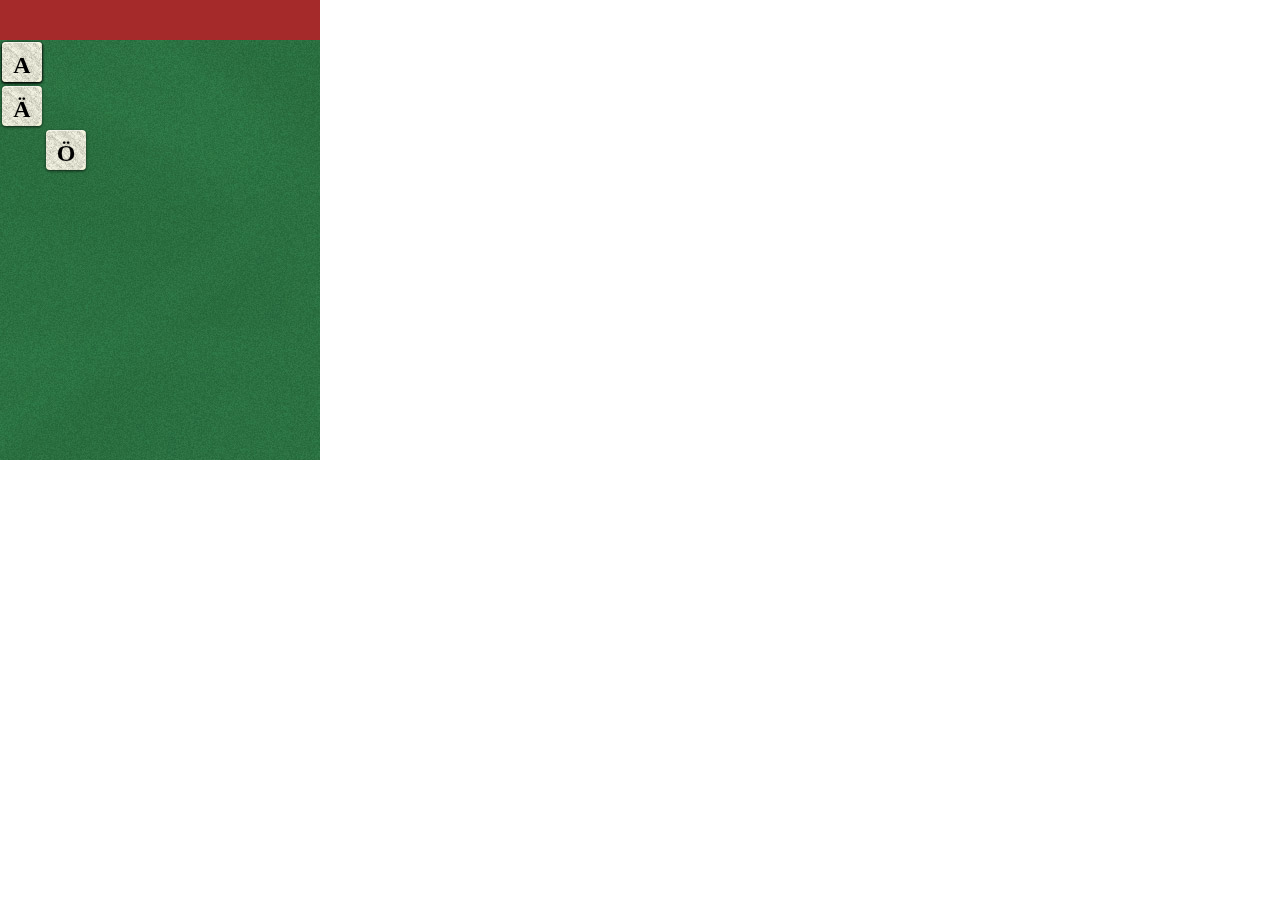
<file: code/index.html>
<!DOCTYPE html>
<html>
    <head>
        <title>Golingo 2</title>
        <meta http-equiv="Content-Type" content="text/html;charset=utf-8">
		<meta name="viewport" content="width=device-width; initial-scale=1.0; maximum-scale=1.0;">
		<meta name="apple-mobile-web-app-capable" content="yes">
		<meta name="apple-mobile-web-app-status-bar-style" content="black">  

		<link rel="stylesheet" href="css/css/app.css" type="text/css" media="screen" title="no title" charset="utf-8">
		<style>
			.dragging {
				pointer-events: none;
				z-index: 1337;;
			}
		</style>
    </head>
    <body>
    	<div class="player">
			<div class="top-bar draggable"></div>
			<div class="viewport">
				<div class="board">
					<table class="grid">
						<tr>
							<td></td>
							<td></td>
							<td></td>
							<td></td>
							<td></td>
							<td></td>
							<td></td>

						</tr>
						<tr>
							<td></td>
							<td></td>
							<td></td>
							<td></td>
							<td></td>
							<td></td>
							<td></td>

						</tr>
						<tr>
							<td></td>
							<td></td>
							<td></td>
							<td></td>
							<td></td>
							<td></td>
							<td></td>

						</tr>
						<tr>
							<td></td>
							<td></td>
							<td></td>
							<td></td>
							<td></td>
							<td></td>
							<td></td>
						</tr>
					</table>
					<div class="pieces">
						<div id="piece1" class="piece draggable"><div class="shadow"></div><div class="piece-inner">å</div></div>
						<div id="piece2" class="piece draggable"><div class="shadow"></div><div class="piece-inner">ä</div></div>
						<div id="piece3" class="piece draggable"><div class="shadow"></div><div class="piece-inner">ö</div></div>
						<div id="piece4" class="piece draggable"><div class="shadow"></div><div class="piece-inner">t</div></div>
						<div id="piece5" class="piece draggable"><div class="shadow"></div><div class="piece-inner">a</div></div>
					</div>
					<div class="markings"></div>
				</div>
			</div>
    	</div>
		<script type="text/tmpl" charset="utf-8" id="board-template">
			<div>hej</div>
		</script>
		<script src="js/zepto.js" type="text/javascript" charset="utf-8"></script>
		<script src="js/utils.js" type="text/javascript" charset="utf-8"></script>
		<script src="js/drag.js" type="text/javascript" charset="utf-8"></script>

		<script src="js/board.js" type="text/javascript" charset="utf-8"></script>
		<script src="js/app.js" type="text/javascript" charset="utf-8"></script>
    </body>
</html>
</file>
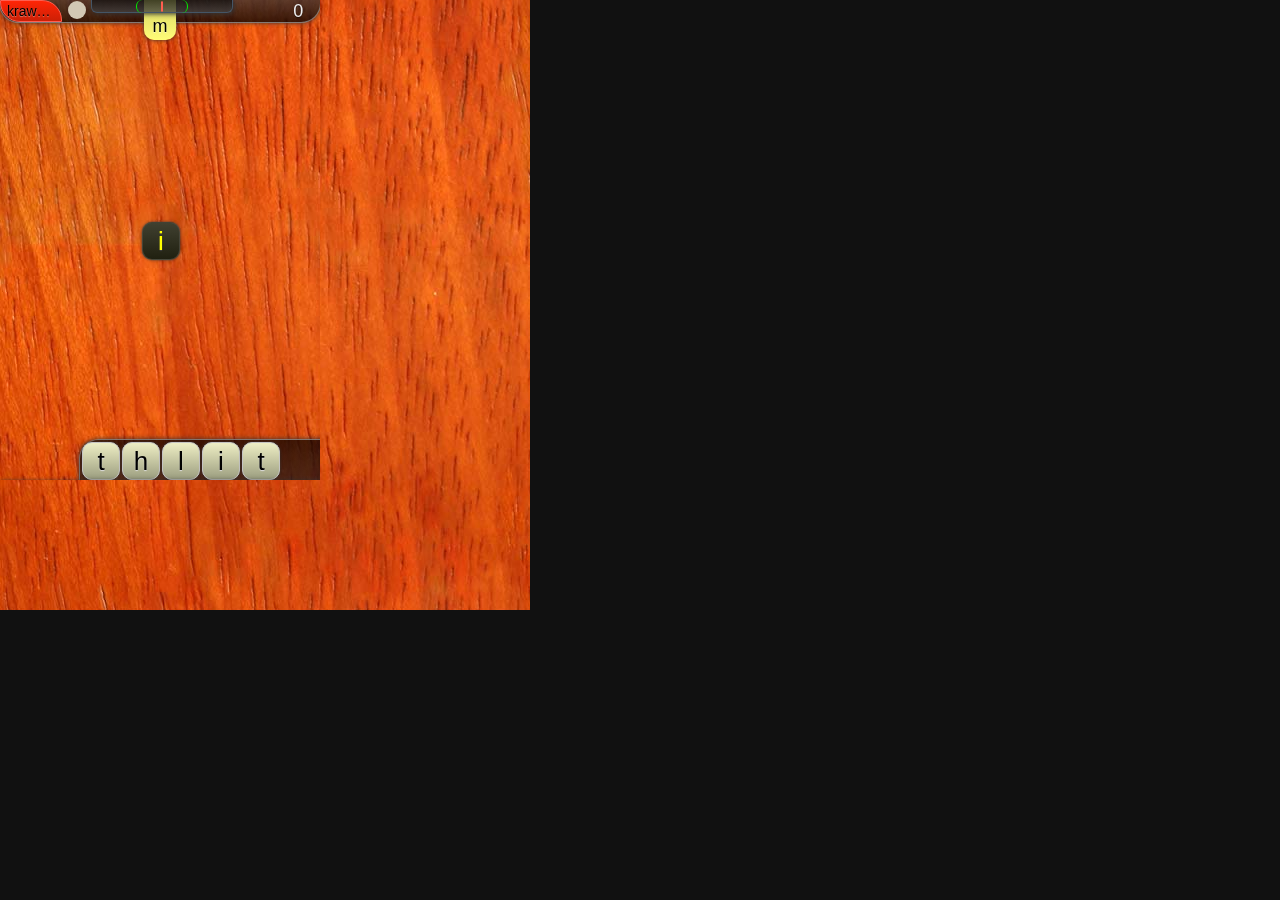
<file: Resources/index.html>
<html>
    <head>
        <meta http-equiv="Content-Type" content="text/html; charset=UTF-8">
        <meta name="viewport" content="width=device-width; initial-scale=1.0; maximum-scale=1.0; user-scalable=0;" />
        <meta name="apple-mobile-web-app-capable" content="yes" />
        <title>Golingo</title>
        <script type="text/javascript" src="js/jquery-1.4.2.js"></script>
        <script type="text/javascript" src="js/lowpro.jquery.js"></script>
		<script type="text/javascript" src="js/utils.js"></script>
		<link href="css/game.css" rel="stylesheet" type="text/css" />
    </head>
    <body>
	    <script type="text/javascript" src="js/seedrandom.js"></script>
        <script type="text/javascript" src="js/golingo.js"></script>
        <script type="text/javascript" src="js/board.js"></script>
        <script type="text/javascript" src="js/letter.js"></script>
        <script type="text/javascript" src="js/draggable.js"></script>
        <script type="text/javascript">
            if(!Ti){
                // Shim to make it run in browser
                var fakeTi = true;
                var Ti = {
                    API: {
                        debug: function(msg){
                            console.debug(msg);
                        }
                    },
                    App: {
                        addEventListener: function(name, func){
                            $(document).bind(name, func);
                        },
                        fireEvent: function(name, data){
                            $(document).trigger(name, [data]);
                        }
                    }
                };
            }
            $('body').attach(Golingo);
            if(fakeTi){
                // Continue shim
                Ti.App.fireEvent('web', {
                    func: 'gameDataReceived',
                    data: {
                        alpha: {
                            a: { freq: 9.3 , vowel: 1, force: "" },
                            b: { freq: 1.3 , vowel: 0, force: "" },
                            c: { freq: 1.3 , vowel: 0, force: "kd" },
                            d: { freq: 4.5 , vowel: 0, force: "" },
                            e: { freq: 9.9 , vowel: 1, force: "" },
                            f: { freq: 2 , vowel: 0, force: "" },
                            g: { freq: 3.3 , vowel: 0, force: "" },
                            h: { freq: 2.1 , vowel: 0, force: "" },
                            i: { freq: 5.1 , vowel: 1, force: "" },
                            j: { freq: 0.7 , vowel: 0, force: "" },
                            k: { freq: 3.2 , vowel: 0, force: "" },
                            l: { freq: 5.2 , vowel: 0, force: "" },
                            m: { freq: 3.5 , vowel: 0, force: "" },
                            n: { freq: 8.8 , vowel: 0, force: "" },
                            o: { freq: 4.1 , vowel: 1, force: "" },
                            p: { freq: 1.7 , vowel: 0, force: "" },
                            r: { freq: 8.3 , vowel: 0, force: "" },
                            s: { freq: 6.3 , vowel: 0, force: "" },
                            t: { freq: 8.7 , vowel: 0, force: "" },
                            u: { freq: 1.8 , vowel: 1, force: "" },
                            v: { freq: 2.4 , vowel: 0, force: "" },
                            x: { freq: 0.1 , vowel: 0, force: "" },
                            y: { freq: 0.6 , vowel: 1, force: "" },
                            z: { freq: 0.02 , vowel: 0, force: "" },
                            å: { freq: 1.6 , vowel: 1, force: "" },
                            ä: { freq: 2.1 , vowel: 1, force: "" },
                            ö: { freq: 1.5 , vowel: 1, force: "" }
                        },
                        players: ['krawaller'],
                        t: {
                            mainMenu: "Main Menu",
                            restart: "Restart",
                            resume: "Resume",
                            winner: 'You win',
                            loser: 'You lose',
                            numWords: 'Word amount',
                            longestWord: 'Longest word',
                            duration: 'Duration',
                            newGame: 'New game',
                            saveScore: 'Save score',
                            beat: 'Beat',
                            failed: 'Failed',
                            by: 'by',
                            
                            timePoints: 'time',
                            wordPoints: 'word',
                            shortestWordLength: 'min',
                            longestWordLength: 'max',
                            avgWordLength: 'avg',
                            totalScore: 'tot',
                            
                            gameTimeExp: 'Time points rewarded',
                            wordPointsExp: 'Number of unique words / 3',
                            shortestWordExp: 'Length of shortest word',
                            longestWordExp: 'Length of longest word',
                            avgWordLengthExp: 'Averge word length',
                            totalScoreExp: 'Total score',
                            
                            you: 'You',
                            got: 'got',
                            points: 'points',
                            
                            tryAgain: 'Try Again'
                        },
                        seed: "394536488" //Math.random()
                    }
                });
                
                Ti.App.addEventListener('app', function(blabla, e){
                    switch(e.func){
                        case 'checkWords':
                        e.data.words = ['some', 'random', 'words'];
                        e.func = null;
                        Ti.App.fireEvent('web', e);
                        break;
                    }
                })
            }
            
        </script> 
    </body>
</html>
</file>
<file: code/css/css/app.css>
/* Welcome to Compass.
 * In this file you should write your main styles. (or centralize your imports)
 * Import this file using the following HTML or equivalent:
 * <link href="/stylesheets/screen.css" media="screen, projection" rel="stylesheet" type="text/css" /> */
/* line 14, ../../../../../../../../Library/Ruby/Gems/1.8/gems/compass-0.10.6/frameworks/compass/stylesheets/compass/reset/_utilities.scss */
html, body, div, span, applet, object, iframe,
h1, h2, h3, h4, h5, h6, p, blockquote, pre,
a, abbr, acronym, address, big, cite, code,
del, dfn, em, font, img, ins, kbd, q, s, samp,
small, strike, strong, sub, sup, tt, var,
dl, dt, dd, ol, ul, li,
fieldset, form, label, legend,
table, caption, tbody, tfoot, thead, tr, th, td {
  margin: 0;
  padding: 0;
  border: 0;
  outline: 0;
  font-weight: inherit;
  font-style: inherit;
  font-size: 100%;
  font-family: inherit;
  vertical-align: baseline;
}

/* line 17, ../../../../../../../../Library/Ruby/Gems/1.8/gems/compass-0.10.6/frameworks/compass/stylesheets/compass/reset/_utilities.scss */
body {
  line-height: 1;
  color: black;
  background: white;
}

/* line 19, ../../../../../../../../Library/Ruby/Gems/1.8/gems/compass-0.10.6/frameworks/compass/stylesheets/compass/reset/_utilities.scss */
ol, ul {
  list-style: none;
}

/* line 21, ../../../../../../../../Library/Ruby/Gems/1.8/gems/compass-0.10.6/frameworks/compass/stylesheets/compass/reset/_utilities.scss */
table {
  border-collapse: separate;
  border-spacing: 0;
  vertical-align: middle;
}

/* line 23, ../../../../../../../../Library/Ruby/Gems/1.8/gems/compass-0.10.6/frameworks/compass/stylesheets/compass/reset/_utilities.scss */
caption, th, td {
  text-align: left;
  font-weight: normal;
  vertical-align: middle;
}

/* line 25, ../../../../../../../../Library/Ruby/Gems/1.8/gems/compass-0.10.6/frameworks/compass/stylesheets/compass/reset/_utilities.scss */
q, blockquote {
  quotes: "" "";
}
/* line 96, ../../../../../../../../Library/Ruby/Gems/1.8/gems/compass-0.10.6/frameworks/compass/stylesheets/compass/reset/_utilities.scss */
q:before, q:after, blockquote:before, blockquote:after {
  content: "";
}

/* line 27, ../../../../../../../../Library/Ruby/Gems/1.8/gems/compass-0.10.6/frameworks/compass/stylesheets/compass/reset/_utilities.scss */
a img {
  border: none;
}

                              /*
	TODO remove "-20px" status bar compensation
*/
/* line 52, ../scss/app.scss */
.player {
  width: 320px;
  height: 460px;
}
/* line 57, ../scss/app.scss */
.player .top-bar {
  height: 40px;
  background-color: brown;
}
/* line 62, ../scss/app.scss */
.player .viewport {
  width: 320px;
  height: 420px;
  overflow: auto;
}
/* line 68, ../scss/app.scss */
.player .viewport .board {
  position: relative;
  background: transparent url("../../images/background.jpg") center center no-repeat;
  width: 1360px;
  height: 1360px;
}
/* line 74, ../scss/app.scss */
.player .viewport .board table.grid {
  position: absolute;
  -webkit-transform: translate3d(0px, 0px, 0px);
}
/* line 78, ../scss/app.scss */
.player .viewport .board table.grid tr td {
  width: 44px;
  height: 44px;
  -webkit-border-radius: 6px;
  -webkit-box-sizing: border-box;
  border: 2px solid rgba(255, 223, 32, 0.4);
  opacity: 0;
  -webkit-transform: translate3d(0px, 0px, 0px);
}
/* line 89, ../scss/app.scss */
.player .viewport .board table.grid tr td.helper {
           /*
	TODO remove hover
*/
  border: 2px solid rgba(255, 223, 32, 0.4);
}
/* line 100, ../scss/app.scss */
.player .viewport .board .pieces .piece.dragging .shadow {
  -webkit-transform: translate3d(0px, -20px, 0px) scale(1.2);
  opacity: 0.2;
  -webkit-box-shadow: 0px 1px 12px black;
}
/* line 105, ../scss/app.scss */
.player .viewport .board .pieces .piece.dragging .piece-inner {
  -webkit-transform: translate3d(0px, -88px, 0px);
}
/* line 109, ../scss/app.scss */
.player .viewport .board .pieces .piece {
  position: absolute;
  -webkit-box-sizing: border-box;
  width: 40px;
  height: 40px;
  margin: 2px;
}
/* line 110, ../scss/app.scss */
.player .viewport .board .pieces .piece .piece-inner {
  -webkit-box-sizing: border-box;
  border-radius: 4px;
  border-top: 1px solid rgba(255, 255, 255, 0.5);
  background-image: url("../../images/tile.png");
  background-color: beige;
  font-family: "American Typewriter";
  font-size: 24px;
  line-height: 100%;
  font-weight: bold;
  text-transform: uppercase;
  text-align: center;
  width: 100%;
  height: 100%;
  padding: 10px;
  position: absolute;
  -webkit-transition: -webkit-transform 0.2s ease-in-out;
}
/* line 130, ../scss/app.scss */
.player .viewport .board .pieces .piece .shadow {
  position: absolute;
  -webkit-box-sizing: border-box;
  background: rgba(0, 0, 0, 0.7);
  width: 100%;
  height: 100%;
  padding: 10px;
  -webkit-box-shadow: 0px 1px 3px black;
  -webkit-transition: all 0.2s ease-in-out;
  opacity: 0.7;
  border-radius: 4px;
}
/* line 143, ../scss/app.scss */
.player .viewport .board .pieces .piece#piece1 {
  top: 0px;
  left: 0px;
}
/* line 148, ../scss/app.scss */
.player .viewport .board .pieces .piece#piece2 {
  top: 44px;
  left: 0px;
}
/* line 153, ../scss/app.scss */
.player .viewport .board .pieces .piece#piece3 {
  top: 88px;
  left: 44px;
}
/* line 172, ../scss/app.scss */
.player .viewport .board .pieces .piece.correct {
  background-color: green;
}
/* line 176, ../scss/app.scss */
.player .viewport .board .pieces .piece.semi-correct {
  background-color: yellow;
}
/* line 180, ../scss/app.scss */
.player .viewport .board .pieces .piece.incorrect {
  background-color: red;
}
</file>
<file: Resources/css/game.css>
* {
    -webkit-user-select: none;
    margin: 0;
    padding: 0;
    font-family: Helvetica;
}

body {
    font-size: 18px;
    text-shadow: rgba(220,220,220, 0.5) 0 1px 1px;
    background: #111 url(../pics/wood.jpg) -160px -80px no-repeat;
}

/* === LETTERS === */
.letter {
    width: 40px;
    height: 40px;
    z-index: 1337;
    padding: 4px;
    position: absolute;
}

td {
    position: relative;
    vertical-align: top;
}

.letter div {
    -webkit-transform: scale(0.5);
    width: 72px;
    height: 72px;
    line-height: 72px;
    text-align: center;
    position: absolute;
    top: -19px;
    left: -19px;
    font-size: 52px;
    background: #ccc;
    background-image: -webkit-gradient(linear, 0% 0%, 0% 100%, from(rgba(238,238,196,1)), to(rgba(156,158,128,1)));
    -webkit-border-radius: 20px;
    -webkit-box-shadow: 0px 0px 6px #333;
    border: 2px solid rgba(196, 196, 196, 1);
    margin: 2px;
    text-shadow: rgb(220,220,220) 0 2px 2px;
}

.special div {
    background-image: -webkit-gradient(linear, 0% 0%, 0% 100%, from(rgba(64,64,48,1)), to(rgba(32,32,16,1)));
    border: 2px solid rgba(76, 76, 64, 0.75);
    text-shadow: rgb(64,64,64) 0 2px 2px;
}
.special {
    color: #eee;
}


.mainboard .rooted {
    color: #ff0;
}

.mainboard .rooted.h_on.v_off, .mainboard .rooted.h_off.v_on {
    color: #e500b6;
}
.mainboard .rooted.h_off.v_off, .mainboard .rooted.h_off, .mainboard .rooted.v_off {
    color: #e51b00;
}
.mainboard .rooted.h_on.v_on, .mainboard .rooted.h_on, .mainboard .rooted.v_on {
    color: #33a016;
}


.dragging > div {
    -webkit-transform: scale(1);
    opacity: 0.70;
}

.dragging {
    z-index: 1437;
}

.wrong {
  -webkit-animation-name: 'flashBadLetter';
  -webkit-animation-duration: 1.5s;
}

.dragtip {
    display: none;
    position: absolute;
    top: -32px;
    position: absolute;
    top: -72px;
    left: -26px;
    height: 106px;
    width: 82px;
    line-height: 64px;
    font-size: 36px;
    font-weight: bold;
    z-index: 99;
}           

.dragging > .dragtip {
    display: block;
    -webkit-transform: scaleY(1);
}

/* === RESULTS === */

.resultsMainCon.show { 
    -webkit-transform: translate3d(0px, 0%, 0px);
}

.resultsMainCon {
    width: 100%;
    height: 100%;
    background: rgba(236, 236, 236, 0.6);
    display: table;
    position: absolute;
    top: 0;
    left: 0;
    border: none;
    -webkit-box-shadow: 1px 1px 5px #333;
    z-index: 1357;
    -webkit-transform: translate3d(0px, 100%, 0px);
}

.resultsSubCon {
    width: 100%;
    height: 100%;
    display: table-cell;
    vertical-align: middle;
    border: none;
}

.results {
    width: 250px;
    display: block;
    line-height: 30px;
    -webkit-border-radius: 10px;
    text-align: center;
    -webkit-box-shadow: 1px 1px 5px #333;
    background-image: -webkit-gradient(linear, 0% 0%, 0% 100%, from(rgba(0,0,0,0.85)), to(rgba(40,40,40,0.85)));
    border: 1px solid rgba(144, 144, 144, 0.70);
    margin: 0 auto;
    padding: 10px;
}

.results {
    color: #fff;
    text-shadow: rgba(0,0,0, 0.5) 0 1px 1px;
}

.results table {
    width: 100%;
    color: #ddd;
    text-shadow: rgba(0,0,0, 0.5) 0 1px 1px;
}

.results .tableWrapper {
    margin: 10px 0;
}

.results table td {
   height: auto;
   width: auto;
   line-height: 1.4em;
}

.results h1 {
    font-size: 1.4em;
}

.results h2 {
    font-size: 1em;
}

.results td:last-child {
    text-align: right;
}

.resultsMenu li {
    -webkit-border-radius: 10px;
}

/* Scores */

.score .won {
    color: #0f0;
}

.score .lost {
    color: #f00;
}

.board .score {
    margin-bottom: 10px;
}

.score span {
    position: relative;
}

.score td {
    text-align: center;
    position: relative;
}

.tooltip {
    position: absolute;
    background-image: -webkit-gradient(linear, 0% 0%, 0% 100%, from(rgba(37,111,37,0.75)), to(rgba(36,70,36,0.75)));
    -webkit-border-radius: 20px;
    -webkit-box-shadow: 0px 0px 4px #333;
    border: 1px solid rgba(87, 125, 39, 0.75);
    margin: -1px;
    z-index: 1338;
    padding: 10px;
    color: #eee;
    text-shadow: #333 0px 1px 0px;
    text-align: center;
    top: -30px;
    margin: -50px;
    width: 100px;
}

.score td:first-child .tooltip {
    left: 30px;
}

.score td:last-child .tooltip {
    left: -30px;
}

.score td .tooltip {
    display: none;
}

.score td:active .tooltip{
    display: block;
}

.score thead td {
    color: #fb8518;
}

.score td:last-child {
    color: #ffb82e;
}


/* === MENU === */

.single .menuMainCon {
    width: 320px;
    height: 480px;
    -webkit-transform: translate3d(0px, -490px, 0px);    
}

.multi .menuMainCon {
    width: 320px;
    height: 240px;
    -webkit-transform: translate3d(0px, -250px, 0px);
}

.menuMainCon.show { 
    -webkit-transform: translate3d(0px, 0px, 0px);
}

.menuMainCon {
    background: rgba(236, 236, 236, 0.6);
    display: table;
    position: absolute;
    top: 0;
    left: 0;
    border: none;
    -webkit-box-shadow: 1px 1px 5px #333;
}

.menuSubCon {
    width: 100%;
    height: 100%;
    display: table-cell;
    vertical-align: middle;
    border: none;
}

.menu {
    width: 220px;
    display: block;
    line-height: 30px;
    -webkit-border-radius: 10px;
    text-align: center;
    -webkit-box-shadow: 1px 1px 5px #333;
    border: 1px solid rgba(144, 144, 144, 0.70);
    margin: 0 auto;
}

#board0 .menu li, #board0 .results li {
    text-shadow: rgba(0,0,0, 0.5) 0 1px 1px;
    color: #FF5E50;
}

#board1 .menu li, #board1 .results li {
    text-shadow: rgba(0,0,0, 0.5) 0 1px 1px;
    color: #8695FF;
}

.menu li:active, .resultsMenu li:active {
    background-image: -webkit-gradient(linear, 0% 0%, 0% 100%, from(rgba(37,106,34,0.85)), to(rgba(22,131,17,0.85)));
    color: #eee !important;
}

.menu li:first-child {
    border-top: none;
    -webkit-border-top-right-radius: 10px;
    -webkit-border-top-left-radius: 10px;
}

.menu li {
    background-image: -webkit-gradient(linear, 0% 0%, 0% 100%, from(rgba(0,0,0,0.85)), to(rgba(31,31,31,0.85)));
}

.menu li:last-child {
    border-bottom: none;
    -webkit-border-bottom-right-radius: 10px;
    -webkit-border-bottom-left-radius: 10px;
}

.showMenuButtonWrapper { /* FIXME */
    width: 32px;
    height: 60px;
    position: absolute;
    bottom: -50px;
    left: 144px; 
}

.showMenuButton {
    width: 32px;
    height: 24px;
    padding-top: 36px;
    -webkit-border-bottom-left-radius: 10px;
    -webkit-border-bottom-right-radius: 10px;
    -webkit-border-top-left-radius: 4px;
    -webkit-border-top-right-radius: 4px;
    background-image: -webkit-gradient(linear, 0% 0%, 0% 100%, from(rgb(195, 193, 91)), to(rgb(255, 252, 119)));
    margin: 0 auto;
    text-align: center;
    -webkit-box-shadow: 0px 0px 4px #333;
    text-shadow: rgba(255,255,255, 0.6) 0 1px 1px;
}

.showMenuButton:active {
    padding-top: 46px;
    background-image: -webkit-gradient(linear, 0% 0%, 0% 100%, from(rgb(90, 190, 30)), to(rgb(130, 230, 60)));
}


/* === BOARD === */
.board {
    overflow: hidden;
    position: relative;
    width: 320px;
}

.single .board {
    height: 480px;  
}

.multi .board {
    height: 240px;    
}

.board {
    background: #111;
}

.board .mainboard {
    width: 680px;
    height: 680px;
    position: absolute;
    background: url(../pics/wood.jpg);
}

.board .letterboxWrapper {
    bottom: 0px;
    left: 0px;
    position: absolute;
    background-image: -webkit-gradient(linear, 0% 0%, 0% 100%, from(rgba(0,0,0,0.70)), to(rgba(48,48,48,0.70)));
    -webkit-border-top-left-radius: 20px;
    -webkit-border-top-right-radius: 20px;
    -webkit-box-shadow: 0px 0px 5px #333;
    border: 1px solid rgba(144, 144, 144, 0.70);
    margin: -1px;
    z-index: 1337;
}


.board table, .board tr, .board td {
    border-collapse: collapse;
    padding: 0;
    margin: 0;
}

.board td {
    width: 40px;
    height: 40px;
    border: none;
    display: inline-block;
}

.mainboard, .letterbox {
    z-index: 100;
}

/* === STATS === */
.stats {
    position: absolute;
    top: 0;
    width: 100%;
    background-image: -webkit-gradient(linear, 0% 0%, 0% 100%, from(rgba(48,48,48,0.75)), to(rgba(0,0,0,0.75)));
    -webkit-border-bottom-left-radius: 20px;
    -webkit-border-bottom-right-radius: 20px;
    -webkit-box-shadow: 0px 0px 4px #333;
    border: 1px solid rgba(144, 144, 144, 0.75);
    margin: -1px;
    z-index: 1338;
}

.golingo {
    overflow: hidden;
    max-width: 48px;
    font-size: 14px;
    line-height: 20px;
    height: 20px;
    -webkit-border-bottom-left-radius: 20px;
    -webkit-border-top-right-radius: 20px;
    padding: 0 6px;
    text-align: center;
    white-space: nowrap;
    text-overflow: ellipsis;
}

.bar {
    width: 140px;
    height: 12px;
    position: relative;
}

.barWrapper {
    position: absolute;
    width: 100%;
    height: 100%;
}

.letterBar, .togetherBar {
    width: 0px;
    margin: 0 auto;
}

.barContainer {
    background-image: -webkit-gradient(linear, 0% 0%, 0% 100%, from(rgba(16,16,16, 0.75)), to(rgba(64,64,64, 0.75)));
    -webkit-border-bottom-left-radius: 6px;
    -webkit-border-bottom-right-radius: 6px;
    border: 1px solid #456;
    border-top: none;
    overflow: none;
    -webkit-box-shadow: 1px 1px 5px #333;
}

.letterBar {
    border-left: 1px solid #0e0;
    border-right: 1px solid #0e0;
    height: 13px;
    -webkit-border-radius: 6px;
}

.togetherBar {
    height: 9px;
    margin-top: 1px;
    -webkit-border-radius: 4px;
}

#board0 .togetherBar, #board0 .golingo {
    background-image: -webkit-gradient(linear, 0% 0%, 0% 100%, from(rgb(255, 37, 6)), to(rgb(204, 32, 5)));
    border: 1px solid rgb(255, 94, 80);
}

#board1 .togetherBar, #board1 .golingo {
    background-image: -webkit-gradient(linear, 0% 0%, 0% 100%, from(rgb(71, 114, 255)), to(rgb(58, 94, 210)));
    border: 1px solid rgb(134, 149, 255);
}

.stats ul, li {
    margin: 0;
    padding: 0;
    list-style: none;
}

.stats > ul > li {
    display: table-cell;
    vertical-align: middle;
}

.time canvas {
    width: 20px;
    height: 20px;
    display: block;
    position: absolute;
    padding: 0px 10px 20px 10px;
    top: 0;
    margin-left: -5px;
}

.time {
    width: 30px;
    -webkit-transform: scale(1) translate(0px, 0px);
}

.name {
    width: 60px;
}

.stats li.right {
    width: 45px;
    text-align: center;
    color: #eee;
    text-shadow: rgba(0,0,0, 0.5) 0 1px 1px;
}

.stats li.center {
    width: 140px;
    vertical-align: top;
}

.scoreToBeat {
    position: relative;
}

.scoreToBeatTotal, .scoreToBeatAmount {
    position: absolute;
    top: 0;
    width: 45px;
    text-align: center;
    color: #fb8518;
}

.beaten .scoreToBeatAmount {
    color: #0f0;
}

.scoreToBeatAmount {
    color: #eee;
    overflow: hidden;
}

.endStats {
    height: 20px;
    line-height: 20px;
    display: inline-block;
    margin: 0 2px;
}

.winner .letter div{
    color: #ffb82e;
}

/* === TRANSITIONS & ANIMATIONS === */
.go {
    -webkit-animation-name: 'gogo';
    -webkit-animation-duration: 0.5s;
}

.winner .letter div{
    -webkit-animation-name: 'winner';
    -webkit-animation-duration: 2s;
}

.letter {
    -webkit-transition-property: color;
    -webkit-transition-duration: 0.4s;
}

.anim, .slide {
    -webkit-transition-property: -webkit-transform;
    -webkit-transition-duration: 0.3s;
}

.bar {
    -webkit-transition-property: width;
    -webkit-transition-duration: 0.3s;
}

.fade {
    -webkit-transition-property: opacity;
    -webkit-transition-duration: 0.5s;
}

.failedBeatingTime {
    color: #f00;
    -webkit-animation-name: 'pop';
    -webkit-animation-duration: 0.5s;    
}

.showMenuButton {
    -webkit-transition-property: padding-top;
    -webkit-transition-duration: 0.2s;
}

@-webkit-keyframes 'flashBadLetter' {
  
from { 
        text-shadow: 0px 0px 0px #f00;
        -webkit-transform: scale(0.5);
        color: #000;
    }
    20% {
        text-shadow: 0px 0px 8px #f00;
        -webkit-transform: scale(0.4);
        color: #f00;
    }
    to {
        text-shadow: 0px 0px 0px #f00;
        -webkit-transform: scale(0.5);
        color: #000;
    }
  
}

@-webkit-keyframes 'pop' {
  
from { 
        -webkit-transform: scale(1);
    }
    40% {
        -webkit-transform: scale(1.5);
    }
    to {
        -webkit-transform: scale(1);
    }
  
}

@-webkit-keyframes 'gogo' {
  
from { 
        -webkit-transform: scale(1) translate(0px, 0px);
    }
    40% {
        -webkit-transform: scale(1.5) translate(20px, 20px);
    }
    to {
        -webkit-transform: scale(1) translate(0px, 0px);
    }
  
}

@-webkit-keyframes 'winner' {
  
from { 
        -webkit-transform: scale(0.5);
    }
    
    20% {
        -webkit-transform: scale(0.8);
    }
    
    35% {
        -webkit-transform: scale(0.7);
    }
    
    50% {
        -webkit-transform: scale(0.8);
    }
    
    65% {
        -webkit-transform: scale(0.7);
    }
    
    80% {
        -webkit-transform: scale(0.8);
    }
    
    to {
        -webkit-transform: scale(0.5);
    }
  
}
</file>
